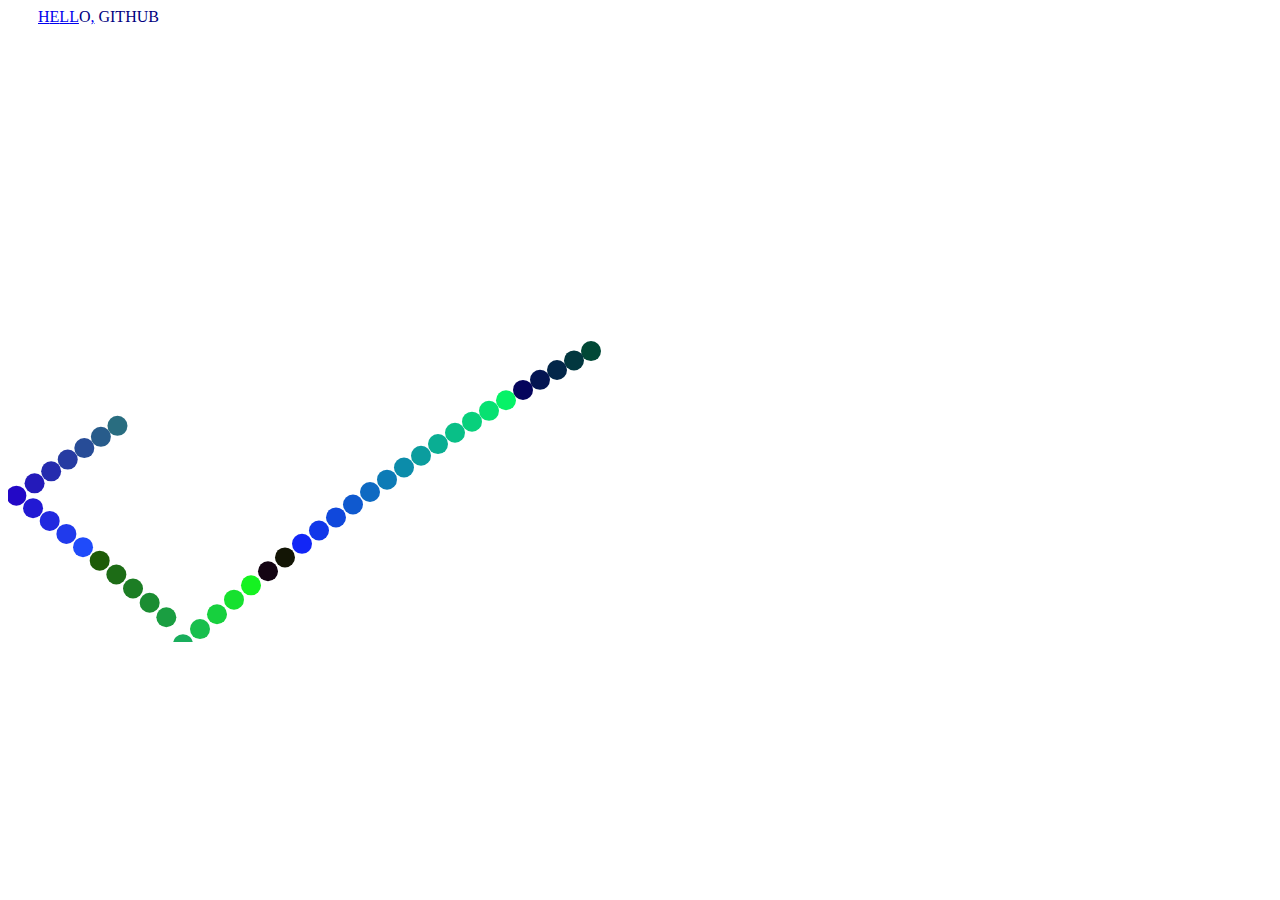
<file: index.html>
<html>
<!--style src='index.css'></style-->
<link rel="stylesheet" href='index.css'/>
<body><p>
<a href="H/h.html" >H</a><a href="E/e.html">e</a><a href="l/">l</a><a href="l?cpu=x86">l</a>o<a href=",/,.html">,</a> Github</p>
<canvas id='index-screen'></canvas></body>
<script src='index.js'></script>
</html>
</file>
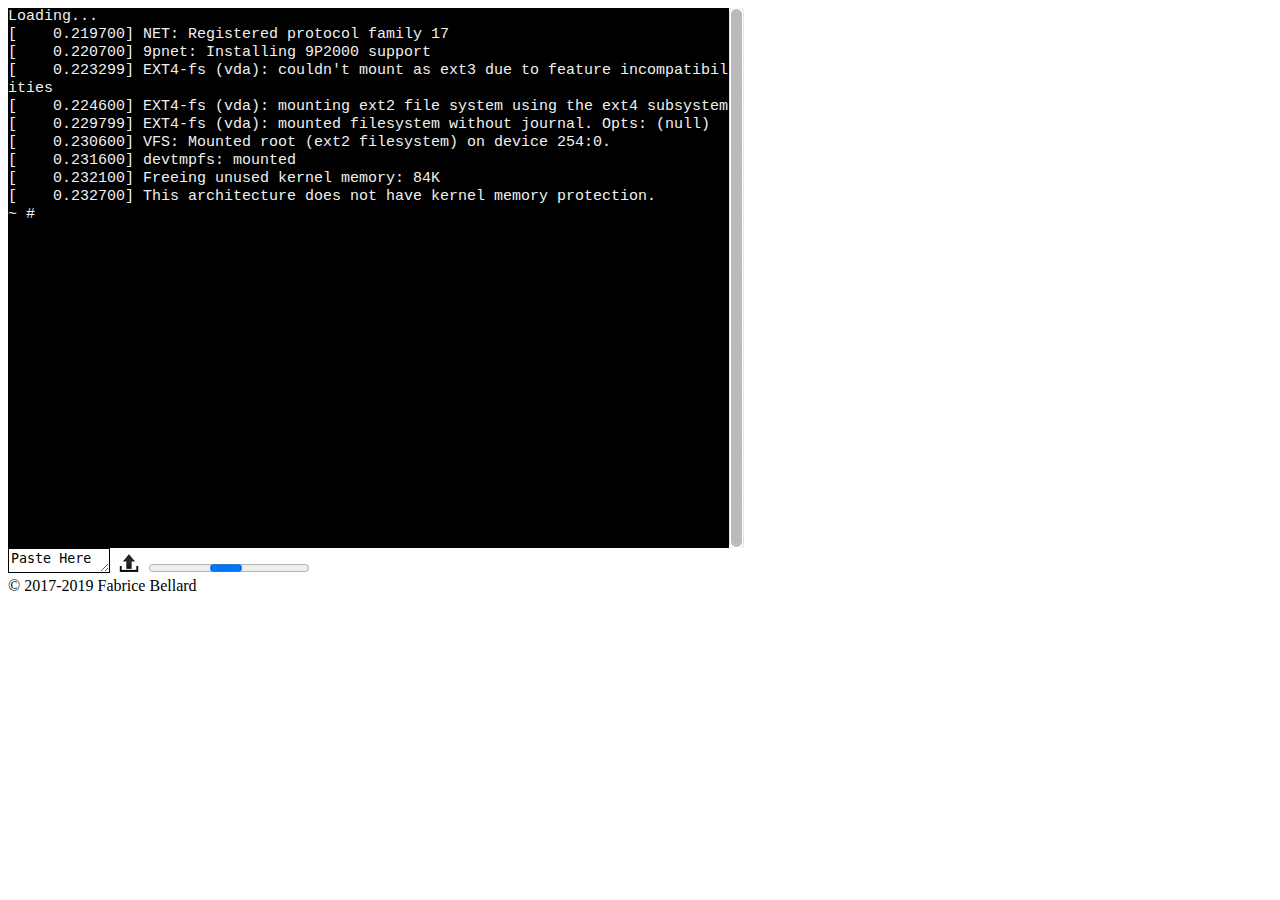
<file: l/index.html>
<!DOCTYPE html>
<html>
<head>
  <meta http-equiv="Content-Type" content="text/html; charset=utf-8">
  <title>JSLinux</title>
  <link href="style.css" type="text/css" rel="stylesheet"/>
<style>
</style>
</head>
<body>
<div id="term_wrap">
  <div id="term_container">
  </div>
  <div>
    <textarea id="term_paste" cols="10" rows="1" autocorrect="off">Paste Here</textarea>
    <label>
      <img title="Upload files" src="images/upload-icon.png"><input type="file" id="files" multiple onchange="on_update_files(this.files)">
    </label>
    <progress id="net_progress">
    </progress>
  </div>
</div>
<script type="text/javascript" src="term.js"></script>
<script type="text/javascript" src="jslinux.js"></script>
<div id="copyright">&copy; 2017-2019 Fabrice Bellard</div>
</body>
</html>
</file>
<file: index.css>
p {
  color: navy;
  text-indent: 30px;
  text-transform: uppercase;
}
</file>
<file: l/style.css>
.term {
    font-family: courier,fixed,swiss,monospace,sans-serif;
    font-size: 15px;
    color: #f0f0f0;
    background: #000000;
}

.term_content a {
    color: #ffff00;
}

.term_cursor {
    color: #000000;
    background: #00ff00;
}

.term_scrollbar { background: transparent url(images/bg-scrollbar-track-y.png) no-repeat 0 0; position: relative; background-position: 0 0; float: right; width: 15px; height: 100%; }
.term_track { background: transparent url(images/bg-scrollbar-trackend-y.png) no-repeat 0 100%; height: 100%; width:13px; position: relative; padding: 0 1px; }
.term_thumb { background: transparent url(images/bg-scrollbar-thumb-y.png) no-repeat 50% 100%; height: 20px; width: 25px; cursor: pointer; overflow: hidden; position: absolute; top: 0; left: -5px; }
.term_thumb .term_end { background: transparent url(images/bg-scrollbar-thumb-y.png) no-repeat 50% 0; overflow: hidden; height: 5px; width: 25px; }
.noSelect { user-select: none; -o-user-select: none; -moz-user-select: none; -khtml-user-select: none; -webkit-user-select: none; }
#term_paste {
    border: 1px solid;
    height: 19px;
}

/* file import */
#files {
    visibility: hidden;
    width:1px;
    height:1px;
    padding: 0px;
    margin: 0px;
    bordex: 0px;
}

label {
    cursor: pointer;
    margin-left: 5px;
    margin-right: 5px;
}
</file>
